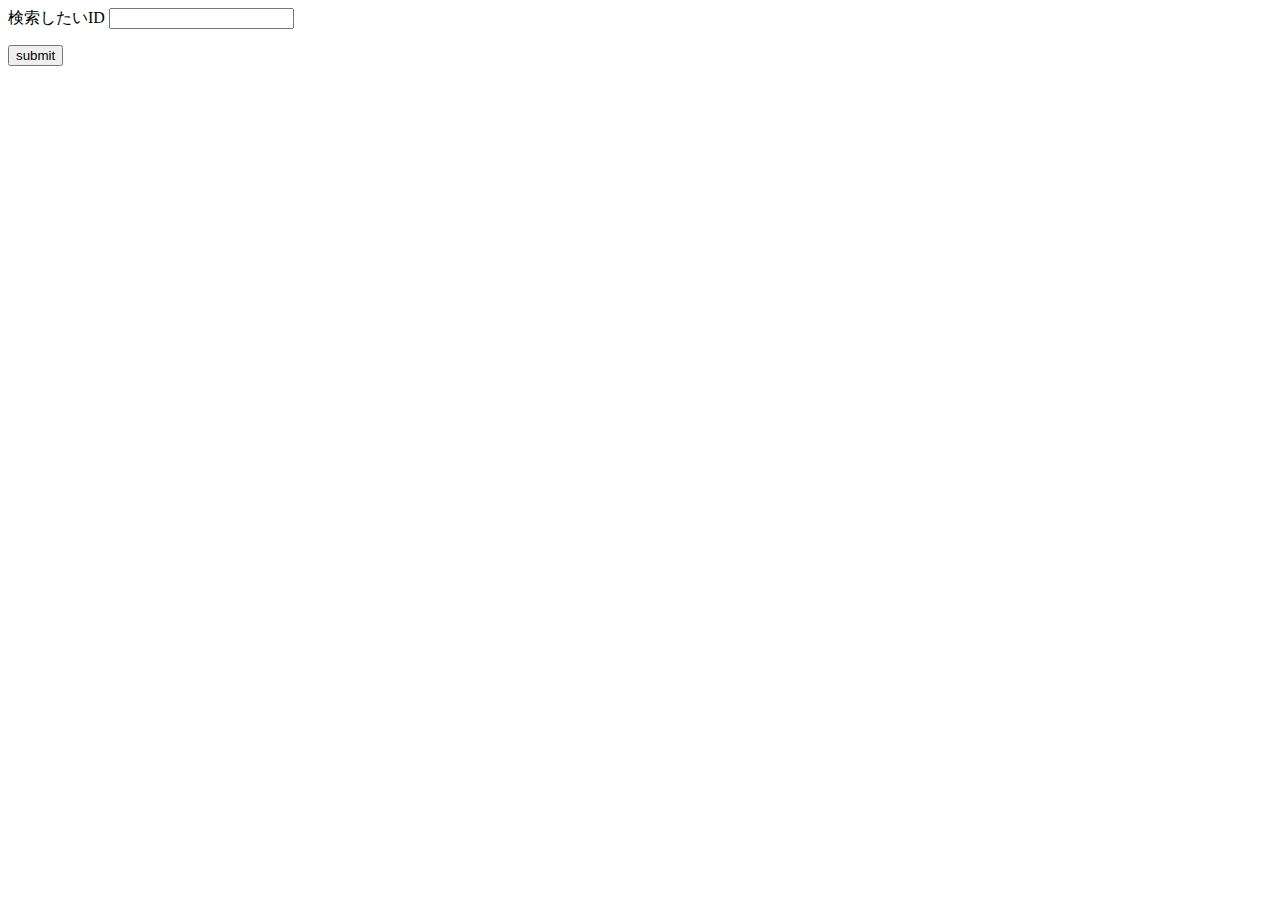
<file: templates/form.html>
<html>
   <body>
      <form action = "/twifav" method = "POST">
         <p>検索したいID <input type = "text" name = "screen_name" /></p>
         <p><input type = "submit" value = "submit" /></p>
      </form>
   </body>
</html>
</file>
